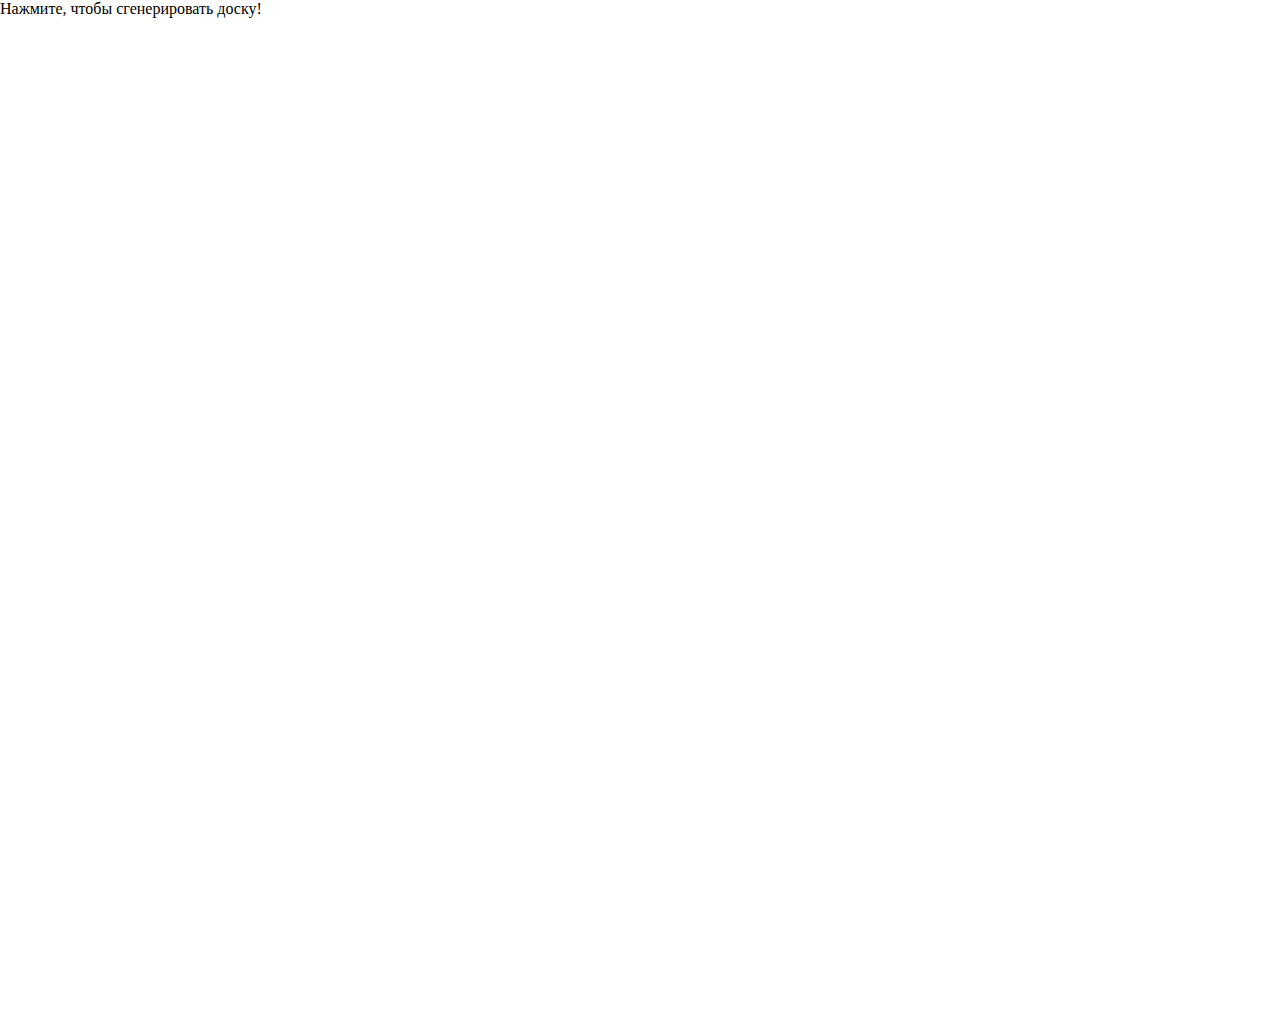
<file: hw5/1punkt/index.html>
<!doctype html>
<html lang="en">
    <head>
        <meta charset="UTF-8">
        <meta name="viewport" content="width=device-width, user-scalable=no, initial-scale=1.0, maximum-scale=1.0, minimum-scale=1.0">
        <meta http-equiv="X-UA-Compatible" content="ie=edge">
        <title>Document</title>
        <link rel="stylesheet" href="style.css">
        <script src="js.js" defer></script>
    </head>
    <body>
        <div class="text" onclick="generCH()">
            Нажмите, чтобы сгенерировать доску!
        </div>
        <div id="center">
            <div id="doska">

            </div>
        </div>
    </body>
</html>
</file>
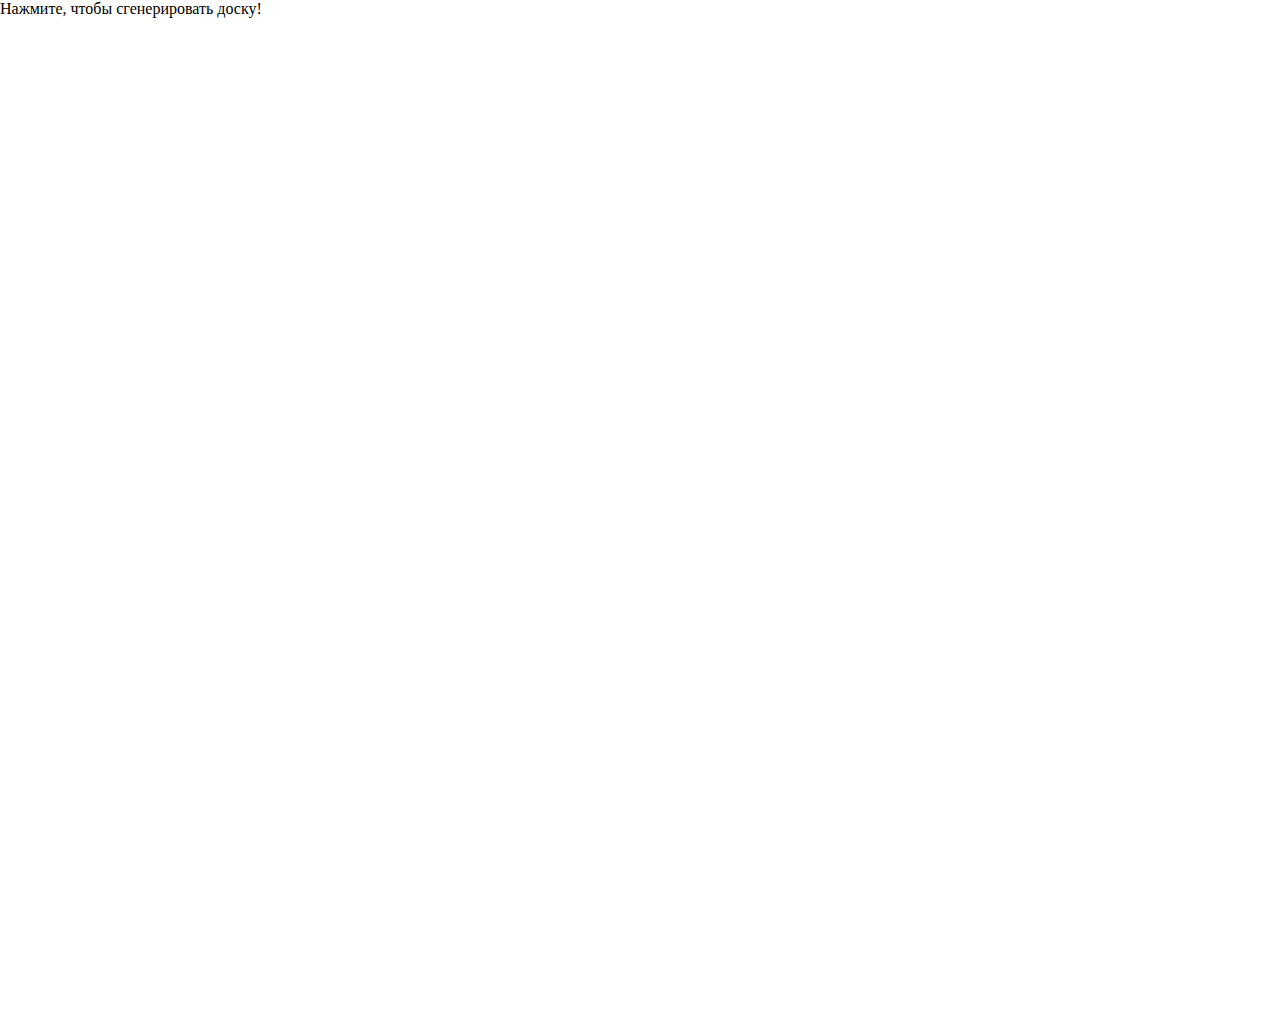
<file: hw5/2punkt/index.html>
<!doctype html>
<html lang="en">
    <head>
        <meta charset="UTF-8">
        <meta name="viewport" content="width=device-width, user-scalable=no, initial-scale=1.0, maximum-scale=1.0, minimum-scale=1.0">
        <meta http-equiv="X-UA-Compatible" content="ie=edge">
        <title>Document</title>
        <link rel="stylesheet" href="style.css">
        <script src="2js.js" defer></script>
    </head>
    <body>
        <div class="text" onclick="generCH()">
            Нажмите, чтобы сгенерировать доску!
        </div>
        <div id="center">
            <div id="doska">

            </div>
        </div>
    </body>
</html>
</file>
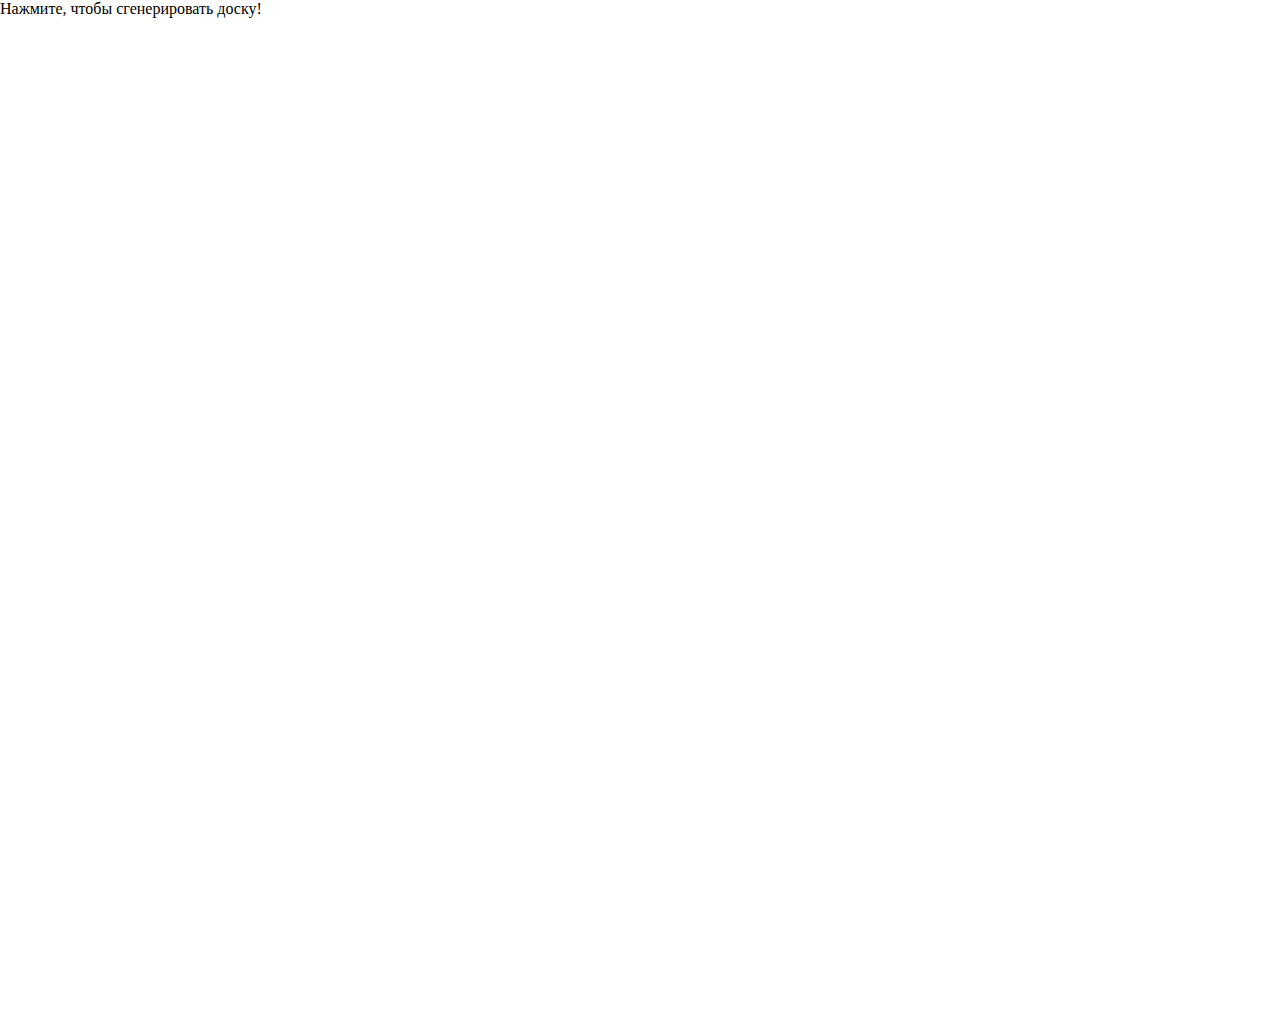
<file: hw5/3punkt/index.html>
<!doctype html>
<html lang="en">
    <head>
        <meta charset="UTF-8">
        <meta name="viewport" content="width=device-width, user-scalable=no, initial-scale=1.0, maximum-scale=1.0, minimum-scale=1.0">
        <meta http-equiv="X-UA-Compatible" content="ie=edge">
        <title>Document</title>
        <link rel="stylesheet" href="style.css">
        <script src="3js.js" defer></script>
    </head>
    <body>
        <div class="text" onclick="generCH()">
            Нажмите, чтобы сгенерировать доску!
        </div>
        <div id="center">
            <div id="doska">

            </div>
        </div>
    </body>
</html>
</file>
<file: hw5/1punkt/style.css>
html, body {
    width: 100%;
    height: 100%;
    margin: 0;
    padding: 0;
}

#center {
    float: none;
    width: 1200px;
    height: 1000px;
    margin: 0 auto;
}

#doska {
    float: none;
    width: 1000px;
    height: 1000px;
    margin: 0 auto;
}

.default_rotate {
    float: left;
    width: 100px;
    height: 100px;
    background-color: beige;
    text-align: center;
    line-height: 100px;
    transform: rotate(180deg);
}

.default {
    float: left;
    width: 100px;
    height: 100px;
    background-color: beige;
    text-align: center;
    line-height: 100px;
}

.chet {
    float: left;
    width: 100px;
    height: 100px;
    background-color: white;
}

.nechet {
    float: left;
    width: 100px;
    height: 100px;
    background-color: black;
}
</file>
<file: hw5/2punkt/style.css>
html, body {
    width: 100%;
    height: 100%;
    margin: 0;
    padding: 0;
}

#center {
    float: none;
    width: 1200px;
    height: 1000px;
    margin: 0 auto;
}

#doska {
    float: none;
    width: 1000px;
    height: 1000px;
    margin: 0 auto;
}

.default_rotate {
    float: left;
    width: 100px;
    height: 100px;
    background-color: beige;
    text-align: center;
    line-height: 100px;
    transform: rotate(180deg);
}

.default {
    float: left;
    width: 100px;
    height: 100px;
    background-color: beige;
    text-align: center;
    line-height: 100px;
}

.chet {
    float: left;
    width: 100px;
    height: 100px;
    background-color: #f0ddc7;
}

.nechet {
    float: left;
    width: 100px;
    height: 100px;
    background-color: #b5876c;
}

.black {
    color: black;
    text-align: center;
    line-height: 100px;
    transform: rotate(180deg);
}

.white {
    color: white;
    text-align: center;
    line-height: 100px;
}
</file>
<file: hw5/3punkt/style.css>
html, body {
    width: 100%;
    height: 100%;
    margin: 0;
    padding: 0;
}

#center {
    float: none;
    width: 1200px;
    height: 1000px;
    margin: 0 auto;
}

#doska {
    float: none;
    width: 1000px;
    height: 1000px;
    margin: 0 auto;
}

.default_rotate {
    float: left;
    width: 100px;
    height: 100px;
    background-color: beige;
    text-align: center;
    line-height: 100px;
    transform: rotate(180deg);
}

.default {
    float: left;
    width: 100px;
    height: 100px;
    background-color: beige;
    text-align: center;
    line-height: 100px;
}

.chet {
    float: left;
    width: 100px;
    height: 100px;
    background-color: #f0ddc7;
}

.nechet {
    float: left;
    width: 100px;
    height: 100px;
    background-color: #b5876c;
}

.black {
    text-align: center;
    line-height: 100px;
    transform: rotate(180deg);
}

.white {
    color: white;
    text-align: center;
    line-height: 100px;
}
</file>
